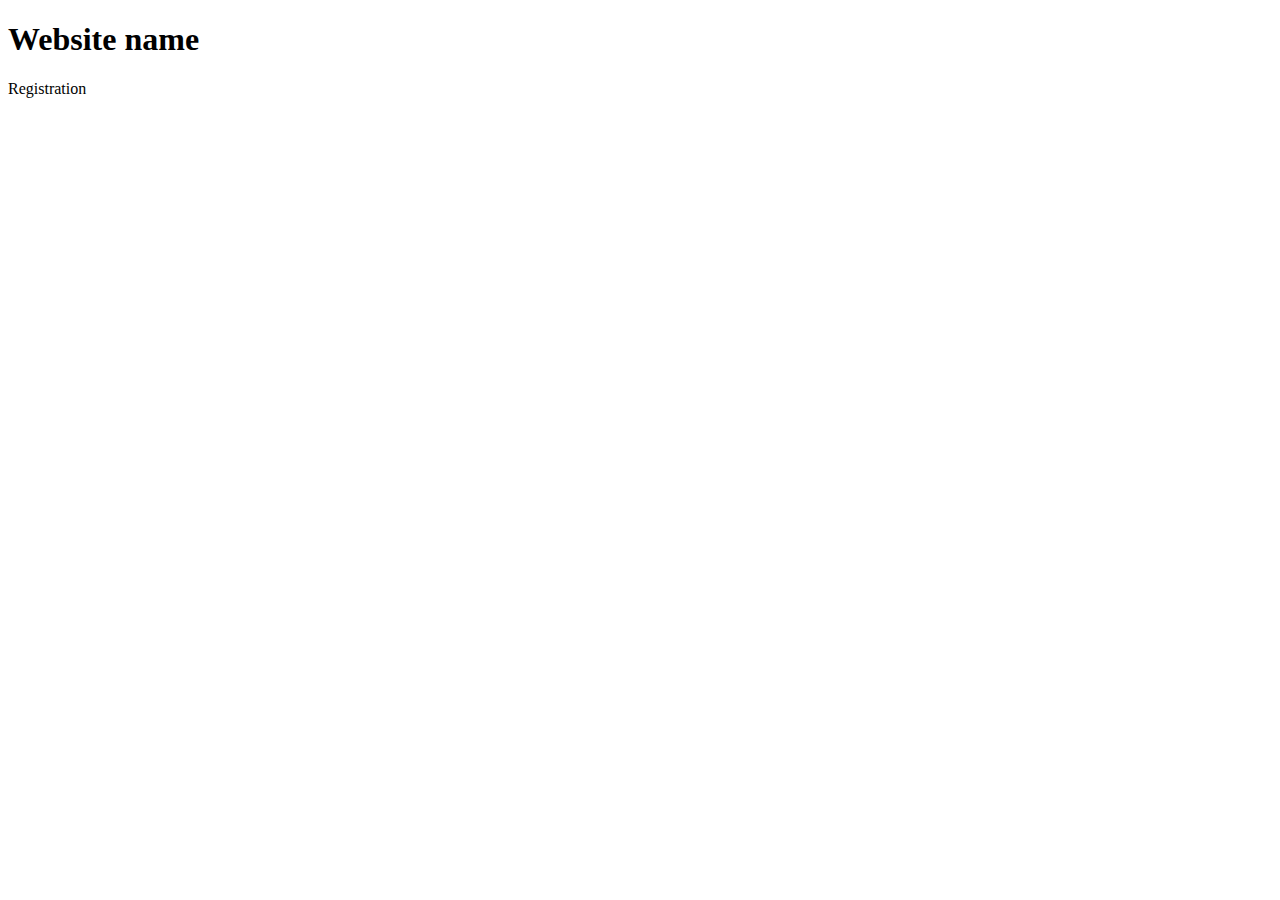
<file: src/main/resources/templates/index.html>
<!DOCTYPE html>
<html xmlns="http://www.w3.org/1999/xhtml" xmlns:th="http://www.thymeleaf.org" xmlns:sec="http://www.thymeleaf.org/thymeleaf-extras-springsecurity4">
    <head th:replace="layout :: site-head(~{::title}, ~{::link})">
        <title th:text="#{label.pages.websitename}">Website name</title>
    </head>
    <body>
        <div class="container">
            <div class="row">
                <div th:replace="layout :: site-header" />

                <div class="col-xs-12 col-sm-12 col-md-12">
                    <div class="form-wrap centerText col-xs-12 col-sm-8 col-md-6 col-sm-offset-2 col-md-offset-3">
                        <h1 class="main-title"
                            th:text="#{label.pages.websitename}">Website name</h1>

                        <a th:href="@{/registration}"
                           class="rs-button col-xs-12 col-sm-6 col-md-6 col-sm-offset-3 col-md-offset-3"
                           th:text="#{label.form.loginSignUp}">Registration</a>
                    </div>
                </div>

            </div>
        </div>

        <footer th:replace="layout :: site-footer" />

    </body>
</html>
</file>
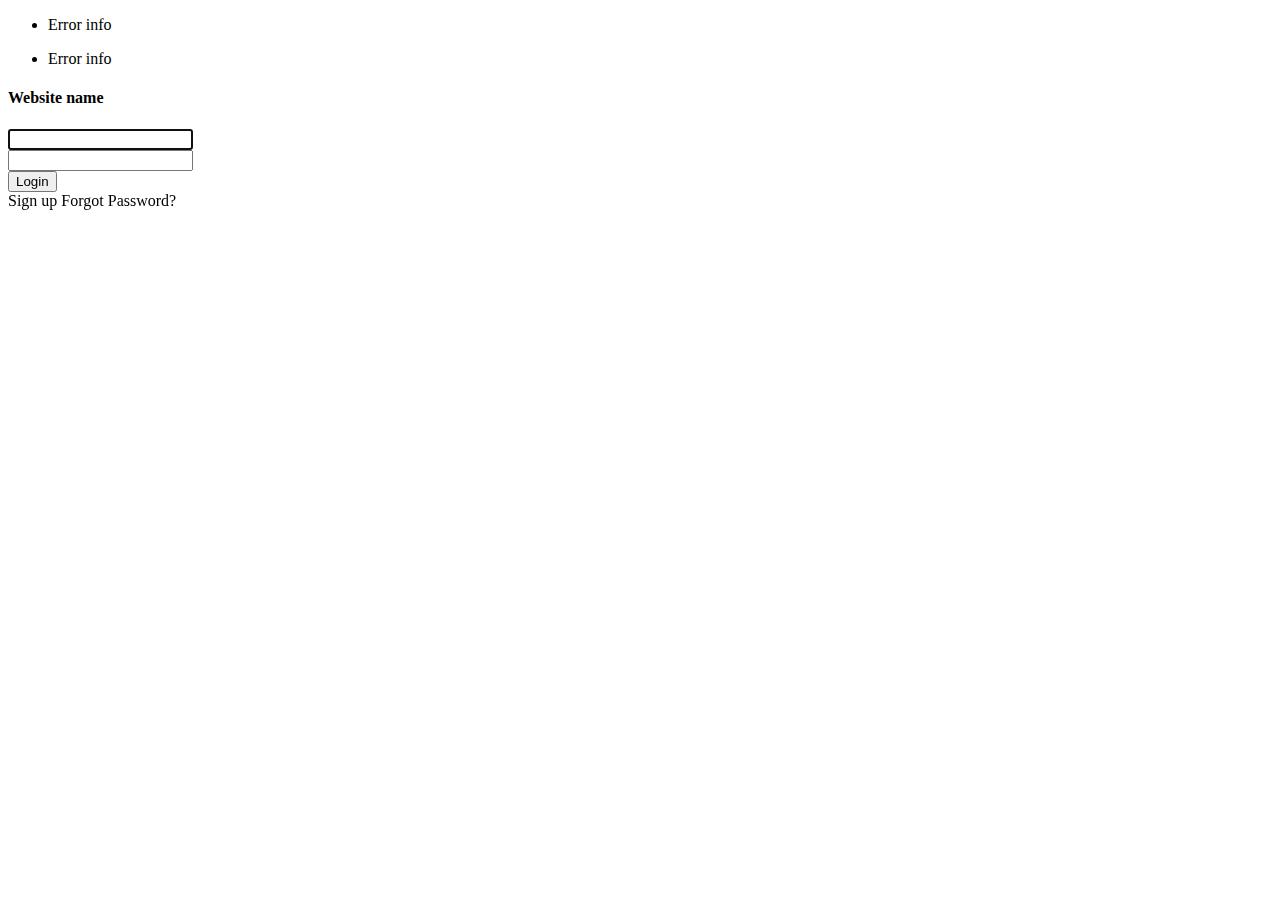
<file: src/main/resources/templates/login.html>
<!DOCTYPE html>
<html xmlns="http://www.w3.org/1999/xhtml" xmlns:th="http://www.thymeleaf.org" xmlns:sec="http://www.thymeleaf.org/thymeleaf-extras-springsecurity4">
    <head th:replace="layout :: site-head(~{::title}, ~{::link})">
        <title th:text="#{title.authorization}">Login</title>
    </head>
    <body>
        <div class="container">
            <div class="row">
                <div th:replace="layout :: site-header" />

                <div class="col-xs-12 col-sm-12 col-md-12">
                    <div class="form-wrap col-xs-12 col-sm-8 col-md-6 col-sm-offset-2 col-md-offset-3">
                        
                        <!--Info start-->
                        <div th:if="${param.message != null}"
                             class="rs-errors rs-notif col-xs-12 col-sm-12 col-md-12">
                            <i class="fa fa-exclamation-circle" aria-hidden="true"></i>
                            <ul class="col-xs-12 col-sm-12 col-md-12">
                                <li th:text="${param.message[0]}">Error info</li>
                            </ul>
                        </div>
                        <div th:if="${param.error != null}"
                             class="rs-errors rs-notif col-xs-12 col-sm-12 col-md-12">
                            <i class="fa fa-exclamation-circle" aria-hidden="true"></i>
                            <ul class="col-xs-12 col-sm-12 col-md-12">
                                <li th:text="${session[SPRING_SECURITY_LAST_EXCEPTION]}">Error info</li>
                            </ul>
                        </div>
                        <div th:replace="layout :: site-error-messages" />
                        <!--Info end-->
                        
                        <h4 class="col-xs-12 col-sm-12 col-md-12 site-title"
                            th:text="#{label.pages.websitename}">Website name</h4>

                        <form th:action="@{/perform_login}"
                              method="post"
                              name="f"
                              onsubmit="return validate();"
                              class="reg_sys centerText col-xs-12 col-sm-12 col-md-12">
                            <div class="pRight pRight768remove mBottom col-xs-12 col-sm-5 col-md-5">
                                <input type="text"
                                       name="username"
                                       id="username"
                                       autofocus="true"
                                       class="col-xs-12 col-sm-12 col-md-12"
                                       th:placeholder="#{label.user.email}"/>
                            </div>
                            <div class="pRight pRight768remove mBottom col-xs-12 col-sm-5 col-md-5" >
                                <input type="password"
                                       name="password"
                                       id="password"
                                       class="col-xs-12 col-sm-12 col-md-12"
                                       th:placeholder="#{label.user.password}"/>
                            </div>
                            <button class="rs-button col-xs-12 col-sm-2 col-md-2"
                                    type="submit"
                                    th:text="#{label.login}">Login</button>
                        </form>

                        <div class="col-xs-12 col-sm-12 col-md-12">
                            <a th:href="@{/registration}"
                               class="link pRight"
                               th:text="#{label.form.loginSignUp}">Sign up</a>
                            <a th:href="@{/password/forgotPassword}"
                               th:text="#{message.forgotPassword}"
                               class="link">Forgot Password?</a>
                        </div>
                    </div>
                </div>


            </div>
        </div>

        <footer th:replace="layout :: site-footer" />

        <script src="../static/js/error_generator.js"
                th:src="@{/js/error_generator.js}"
                type="text/javascript">
        </script>

        <script th:inline="javascript">
            /*<![CDATA[*/
            function validate() {
                var invalidName = /*[[#{message.username}]]*/ 'Введите имя пользователя';
                var invalidPass = /*[[#{message.password}]]*/ 'Введите пароль';

                if (document.f.username.value == "" && document.f.password.value == "") {
                    var errors = [invalidName, invalidPass];
                    generateErrors(errors);
                    document.f.username.focus();
                    return false;
                }
                if (document.f.username.value == "") {
                    var errors = [invalidName];
                    generateErrors(errors);
                    document.f.username.focus();
                    return false;
                }
                if (document.f.password.value == "") {
                    var errors = [invalidPass];
                    generateErrors(errors);
                    document.f.password.focus();
                    return false;
                }

            }

            /*]]>*/
        </script>
    </body>
</html>
</file>
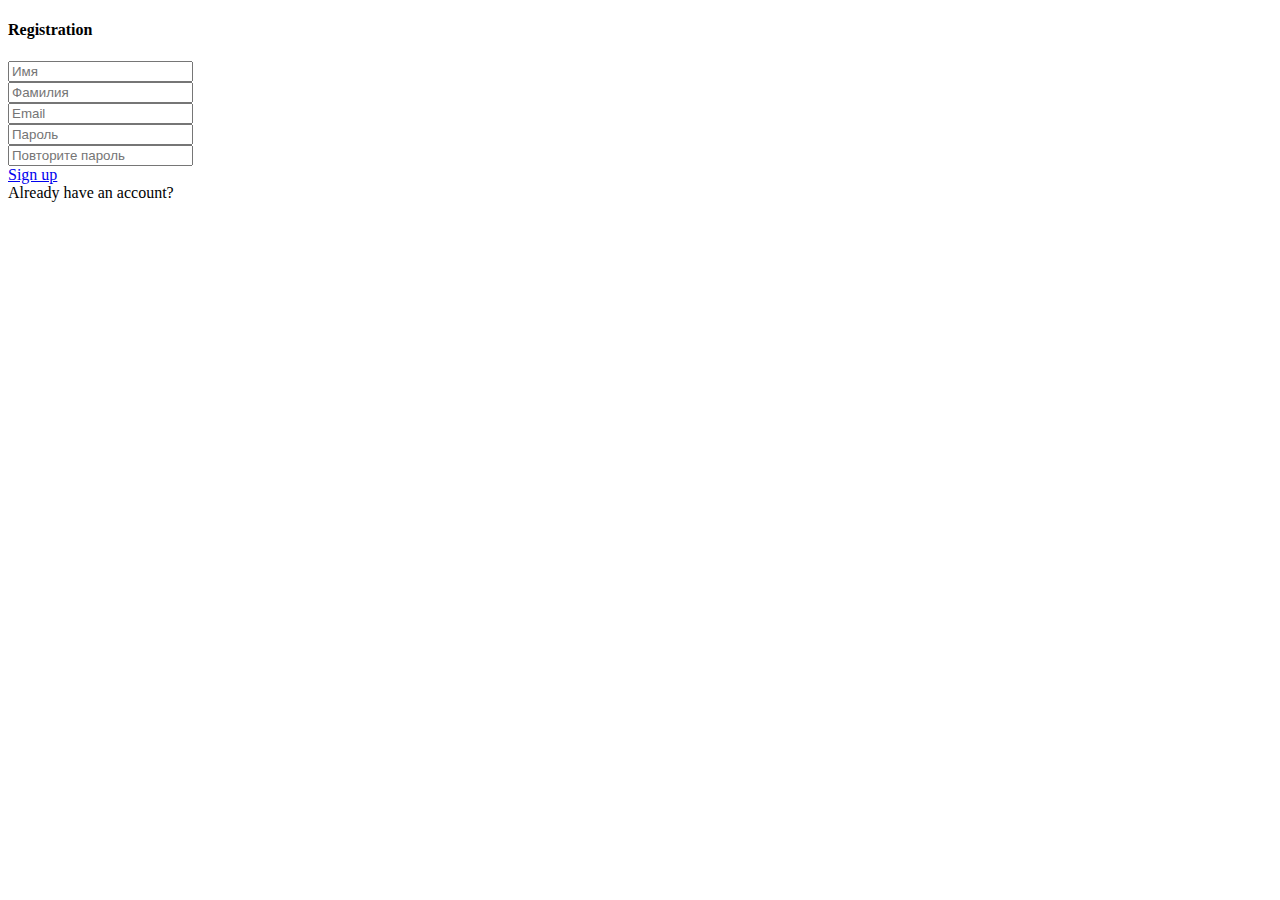
<file: src/main/resources/templates/registration.html>
<!DOCTYPE html>
<html xmlns="http://www.w3.org/1999/xhtml"
      xmlns:th="http://www.thymeleaf.org"
      xmlns:sec="http://www.thymeleaf.org/thymeleaf-extras-springsecurity4">
    <head th:replace="layout :: site-head(~{::title}, ~{::link})">
        <title th:text="#{title.registration}">Registration</title>
    </head>
    <body>
        <div class="container">
            <div class="row">
                <div th:replace="layout :: site-header" />

                <div class="col-xs-12 col-sm-12 col-md-12">
                    <div class="form-wrap col-xs-12 col-sm-8 col-md-6 col-sm-offset-2 col-md-offset-3">

                        <!--Info start-->
                        <div th:replace="layout :: site-messages" />
                        <!--Info end-->

                        <h4 class="col-xs-12 col-sm-12  col-md-12 site-title"
                            th:text="#{label.form.loginSignUp}">Registration</h4>
                        <div id="hidden-errors"
                             class="rs-errors rs-notif mBottom col-xs-12 col-sm-12 col-md-12">
                            <i class="fa fa-exclamation-circle" aria-hidden="true"></i>
                            <ul class="col-xs-12 col-sm-12 col-md-12">
                            </ul>
                        </div>
                        <form action="/"
                              method="POST"
                              enctype="utf8"
                              name="f"
                              class="reg_sys centerText col-xs-12 col-sm-12 col-md-12">
                            <div class="pRight pRight768remove mBottom col-xs-12 col-sm-6 col-md-6">
                                <input name="firstName"
                                       class="col-xs-12 col-sm-12 col-md-12"
                                       type="text"
                                       th:placeholder="#{label.user.firstName}"
                                       placeholder="Имя"/>
                            </div>
                            <div class="mBottom col-xs-12 col-sm-6 col-md-6">
                                <input  name="lastName"
                                        class="col-xs-12 col-sm-12 col-md-12"
                                        type="text"
                                        th:placeholder="#{label.user.lastName}"
                                        placeholder="Фамилия"/>
                            </div>
                            <div class="mBottom col-xs-12 col-sm-12 col-md-12" >
                                <input name="email"
                                       class="col-xs-12 col-sm-12  col-md-12"
                                       type="email"
                                       th:placeholder="#{label.user.email}"
                                       placeholder="Email"/>
                            </div>
                            <div class="mBottom col-xs-12 col-sm-12  col-md-12" >
                                <input  name="password"
                                        class="col-xs-12 col-sm-12  col-md-12"
                                        type="password"
                                        th:placeholder="#{label.user.password}"
                                        placeholder="Пароль"/>
                            </div>
                            <div class="mBottom col-xs-12 col-sm-12  col-md-12" >
                                <input name="matchingPassword"
                                       class="col-xs-12 col-sm-12  col-md-12"
                                       type="password"
                                       th:placeholder="#{label.user.confirmPass}"
                                       placeholder="Повторите пароль"/>
                            </div>
                            <div class="pRight pRight768remove mBottom col-xs-12 col-sm-6 col-md-6">
                                <a href="#"
                                   onclick="validate()"
                                   class="rs-button col-xs-12 col-sm-12 col-md-12"
                                   th:text="#{label.form.loginSignUp}">Sign up</a>
                            </div>
                            <a th:href="@{/login}"
                               class="rs-button col-xs-12 col-sm-6 col-md-6"
                               th:text="#{label.pages.haveAccount}">Already have an account?</a>
                        </form>
                    </div>
                </div>
            </div>
        </div>
        <footer th:replace="layout :: site-footer" />

        <script src="../static/js/error_generator.js"
                th:src="@{/js/error_generator.js}"
                type="text/javascript">
        </script>
        <script src="../static/js/registration.js"
                th:src="@{/js/registration.js}"
                type="text/javascript">
        </script>
        <script src="../static/js/registration_validation.js"
                th:src="@{/js/registration_validation.js}"
                type="text/javascript">
        </script>


        <script th:inline="javascript">
            /*<![CDATA[*/
            function validate() {
                var messagesObj = {
                    invalidFirstName: /*[[#{message.firstname}]]*/ 'Введите имя',
                    invalidLastName: /*[[#{message.lastname}]]*/ 'Введите фамилию',
                    invalidEmail: /*[[#{message.email}]]*/ 'Введите email',
                    invalidPass: /*[[#{message.password}]]*/ 'Введите пароль',
                    invalidMatchingPass: /*[[#{NotNull.user.matchingPassword}]]*/ 'Повторите пароль',
                    passwordsDoNotMatch: /*[[#{PasswordMatches.user}]]*/ 'Пароли не совпадают'
                };

                var result = validateRegistration(messagesObj);
                if (result) {
                    register();
                }
                return result;
            }

            /*]]>*/
        </script>
    </body>
</html>
</file>
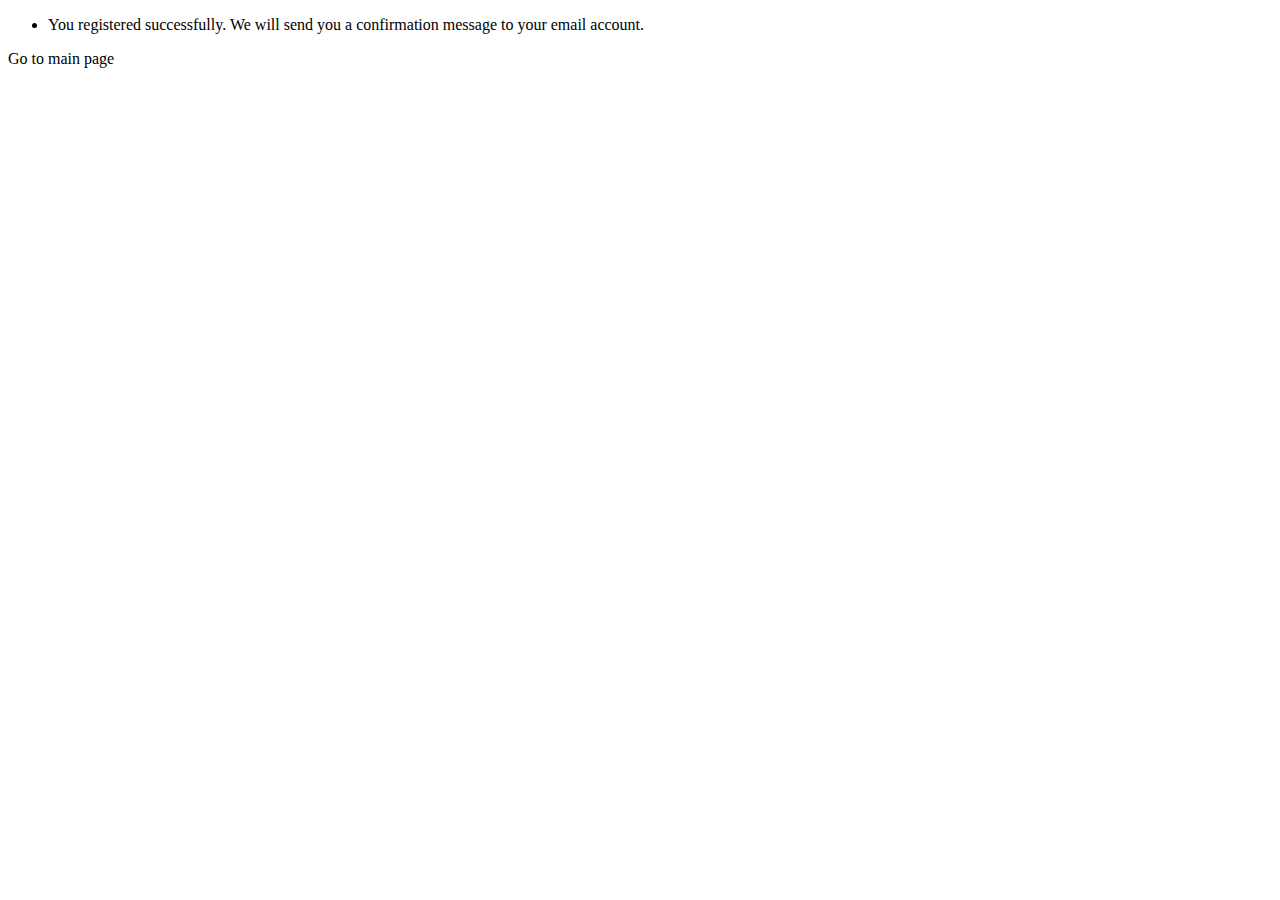
<file: src/main/resources/templates/successRegister.html>
<!DOCTYPE html>
<html xmlns="http://www.w3.org/1999/xhtml"
      xmlns:th="http://www.thymeleaf.org"
      xmlns:sec="http://www.thymeleaf.org/thymeleaf-extras-springsecurity4">
    <head th:replace="layout :: site-head(~{::title}, ~{::link})">
        <title th:text="#{title.successRegister}">Successful registration</title>
        <meta charset="utf-8" />
    </head>
    <body>
        <div class="container">
            <div class="row">
                <div th:replace="layout :: site-header" />

                <div class="col-xs-12 col-sm-12 col-md-12">
                    <div class="form-wrap col-xs-12 col-sm-8 col-md-6 col-sm-offset-2 col-md-offset-3">
                        <div class="rs-success rs-notif mBottom col-md-12">
                            <i class="fa fa-smile-o" aria-hidden="true"></i>
                            <ul class="col-xs-12 col-sm-12 col-md-12">
                                <li th:text="#{message.regSucc}">
                                    You registered successfully. We will send you
                                    a confirmation message to your email account.
                                </li>
                            </ul>
                        </div>
                        <a th:href="@{/login}"
                           class="link centerText col-xs-12 col-sm-12 col-md-12">
                            Go to main page
                        </a>
                    </div>
                </div>

            </div>
        </div>

        <footer th:replace="layout :: site-footer" />
    </body>
</html>
</file>
